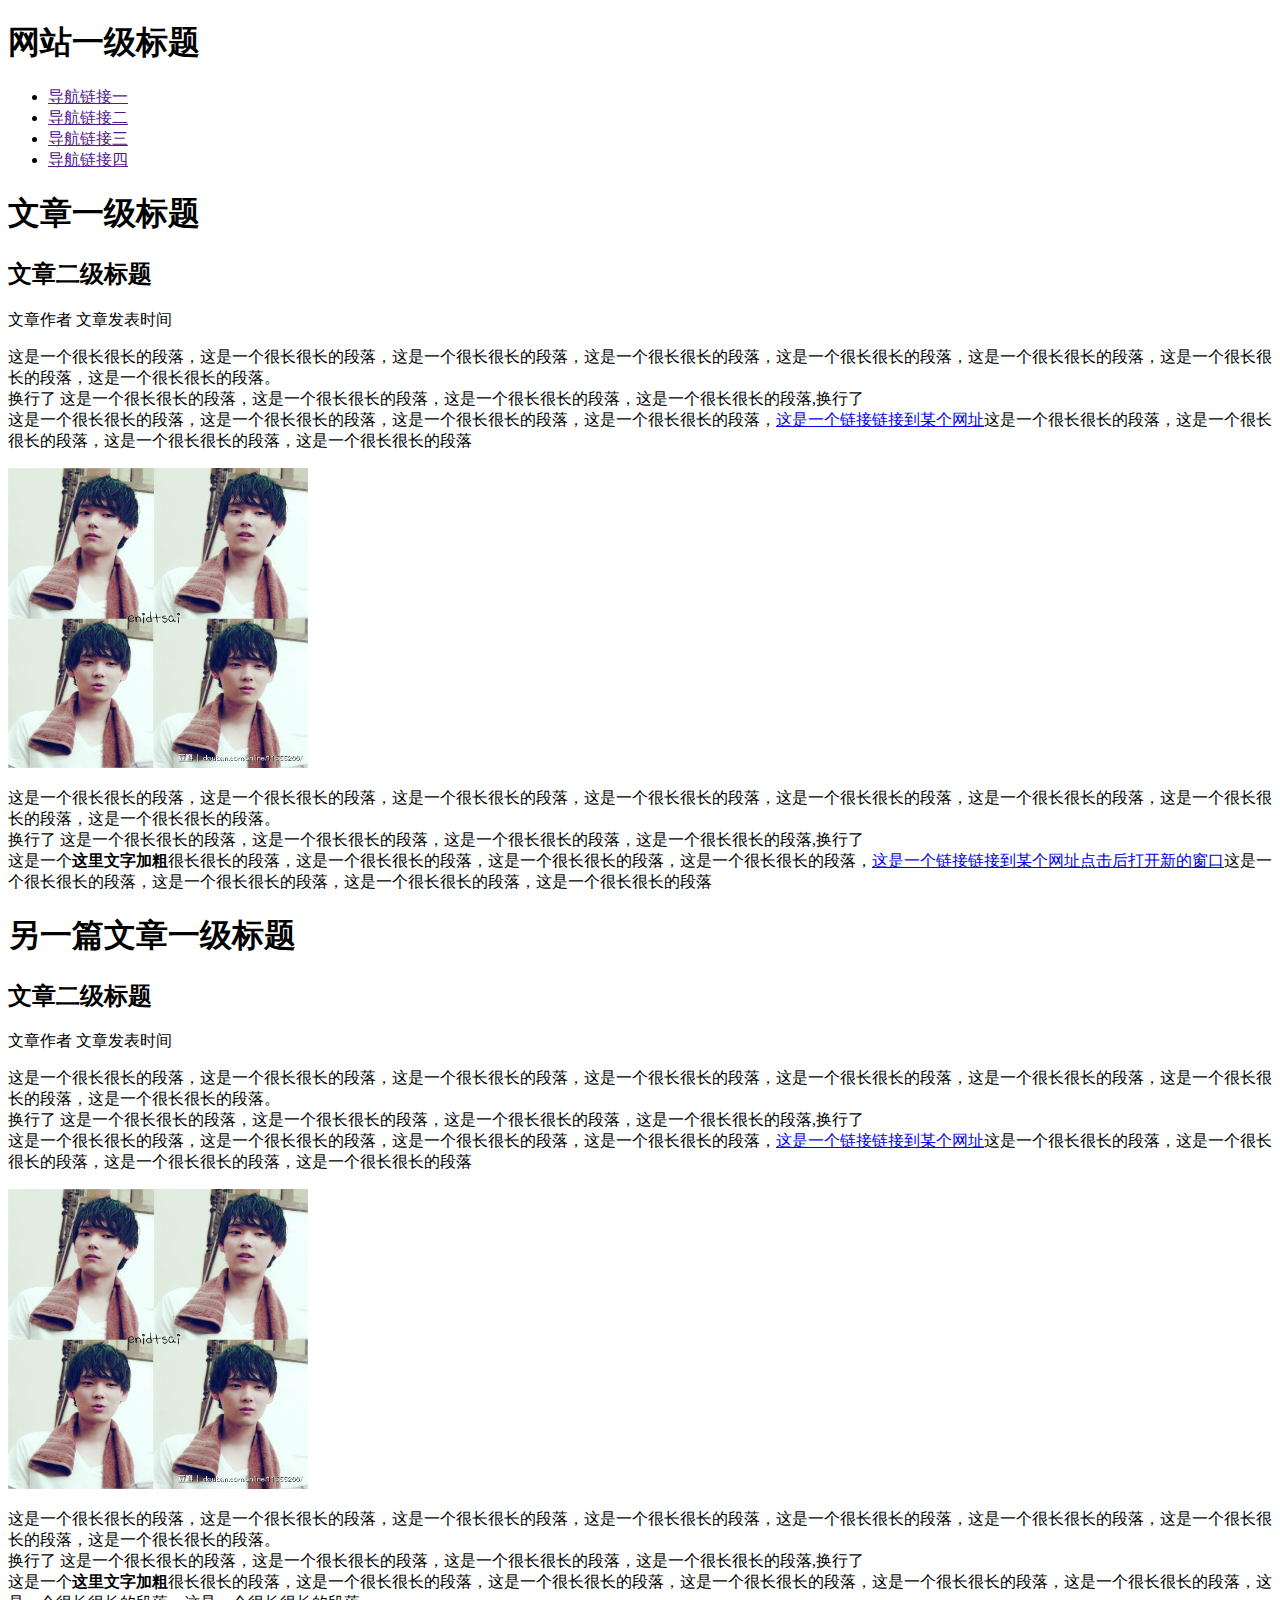
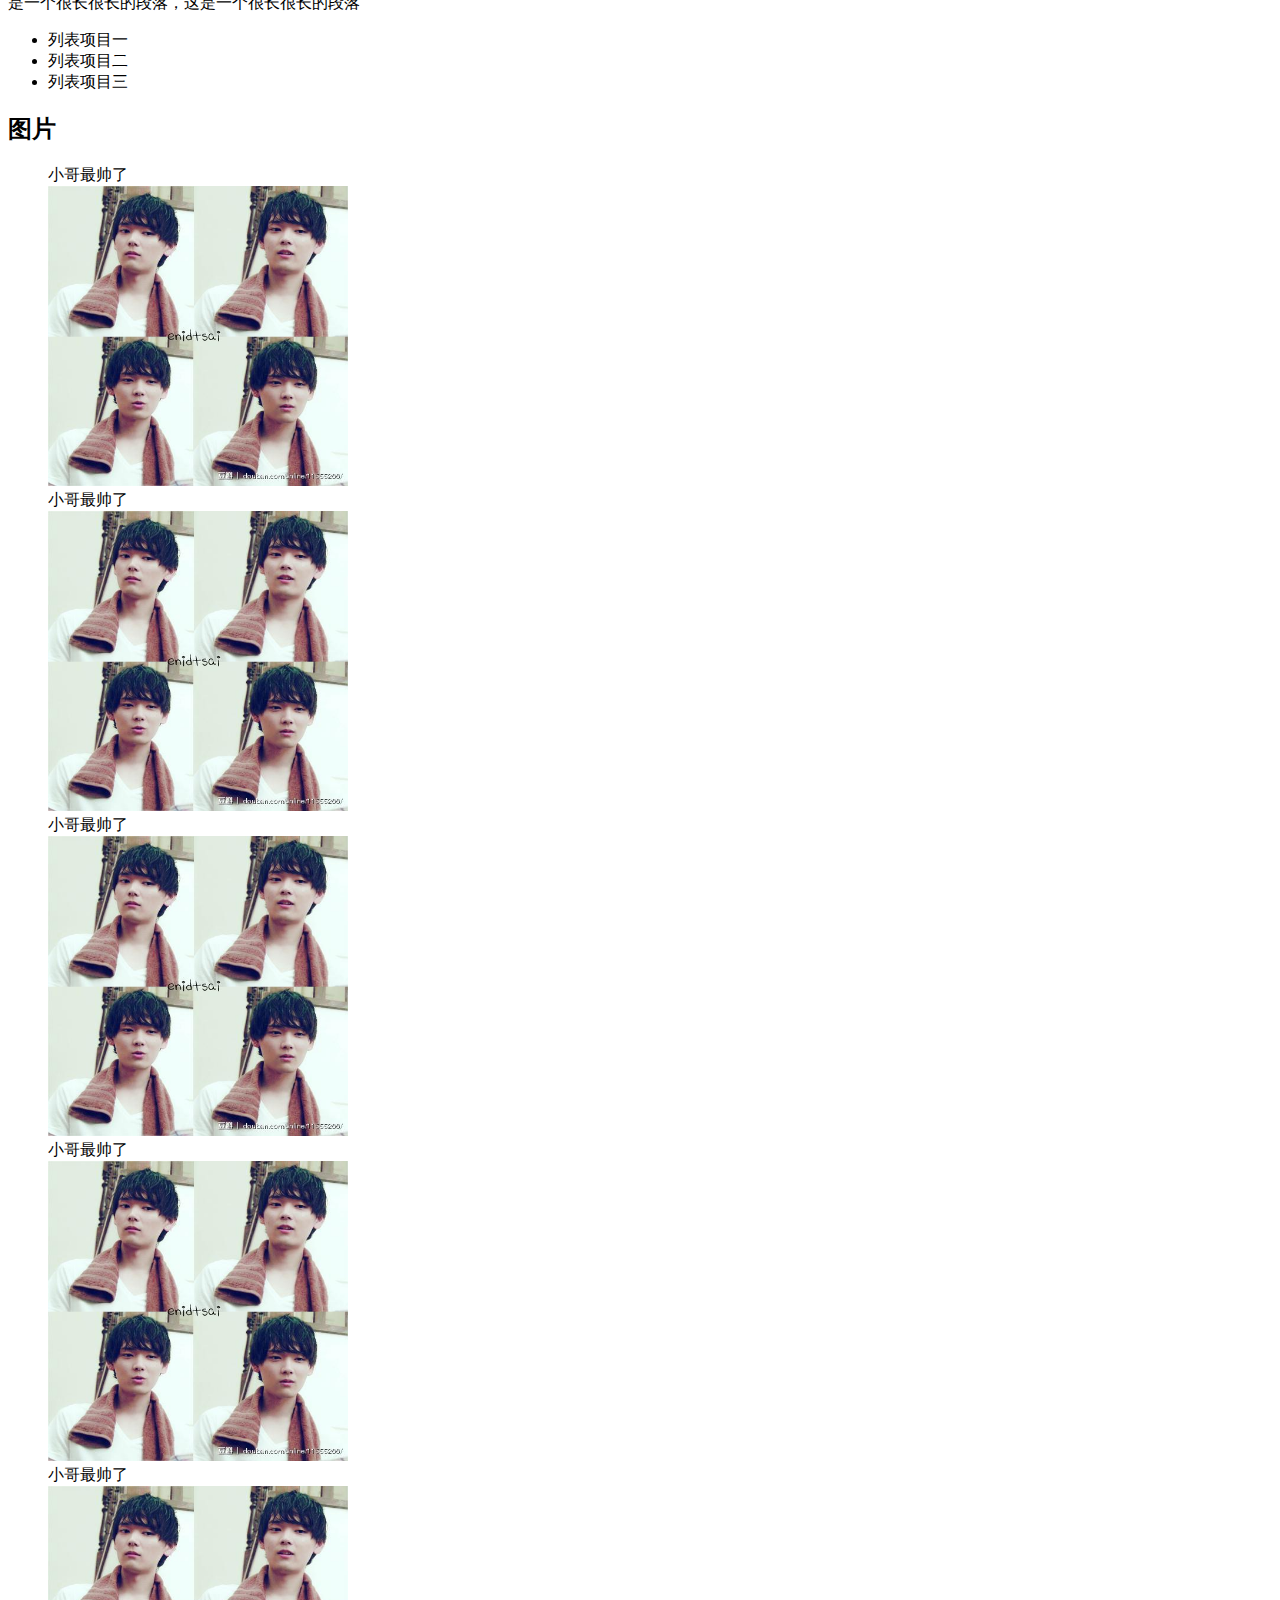
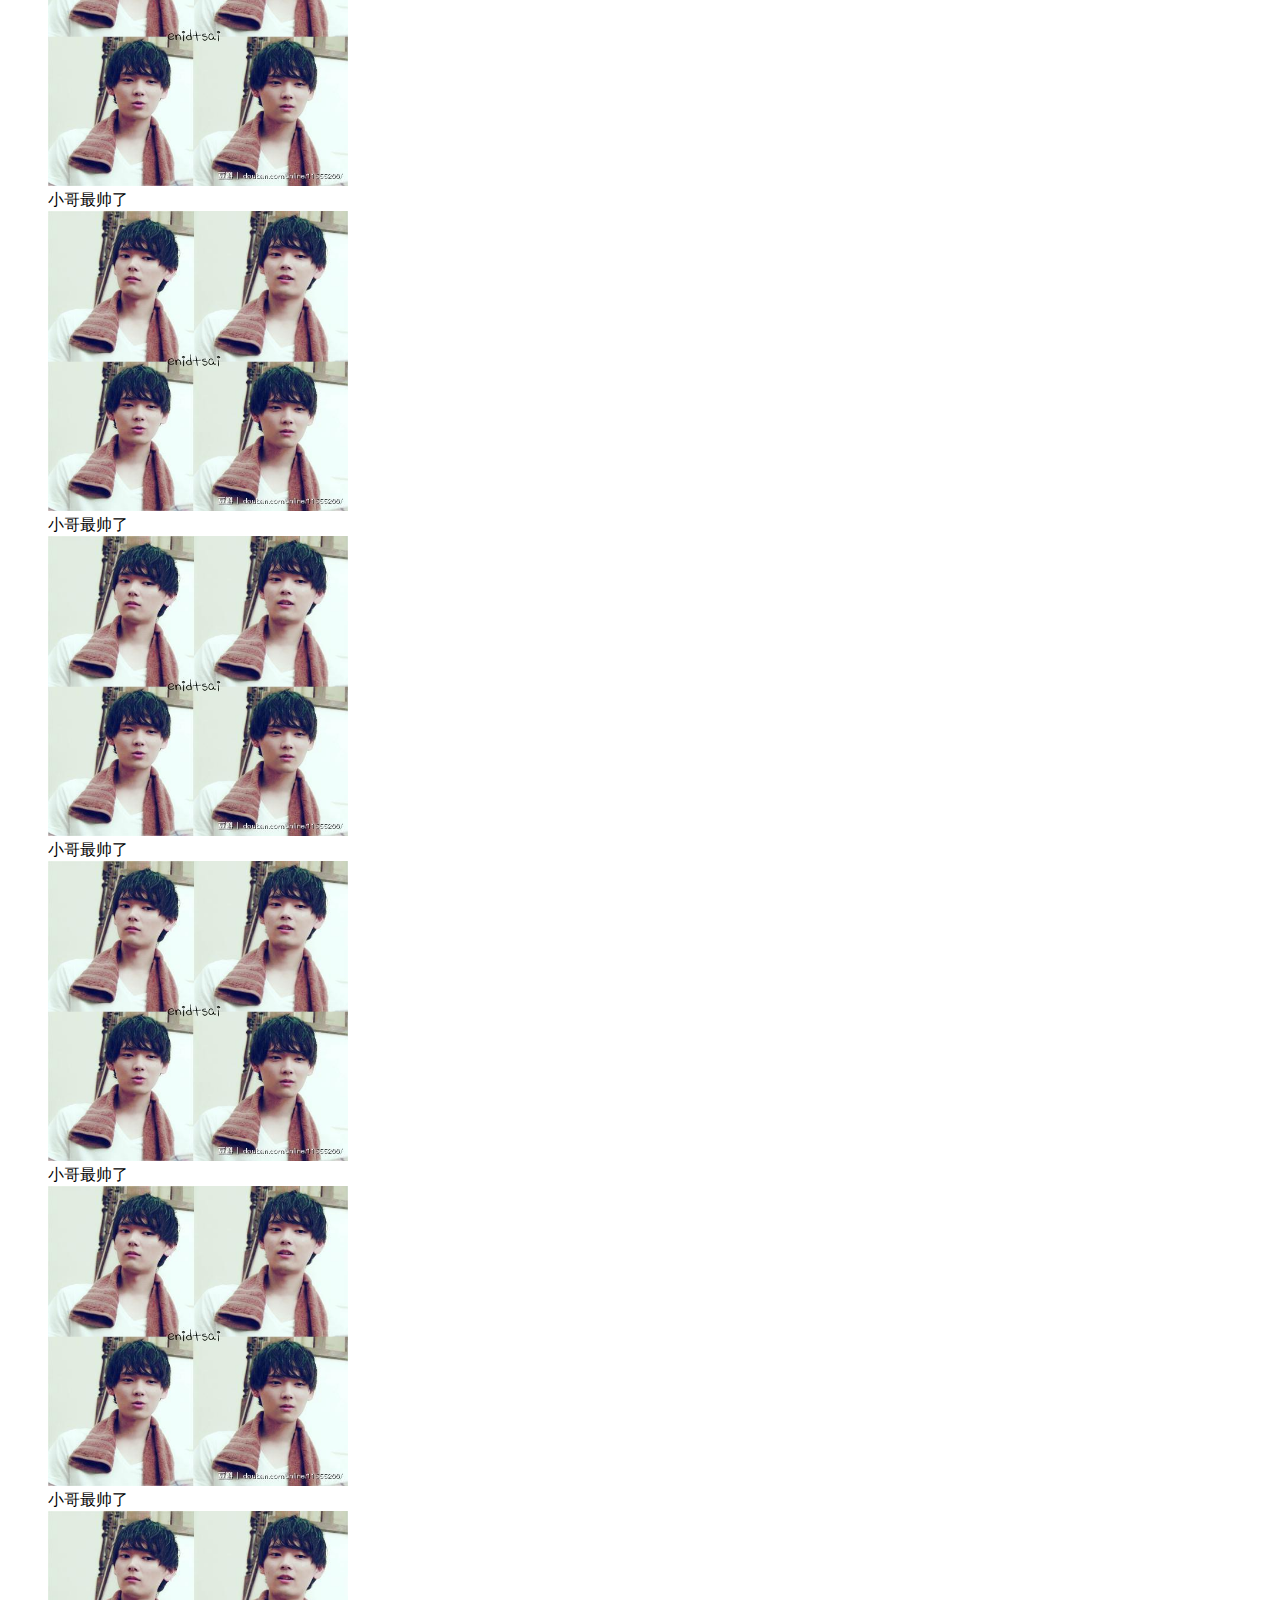
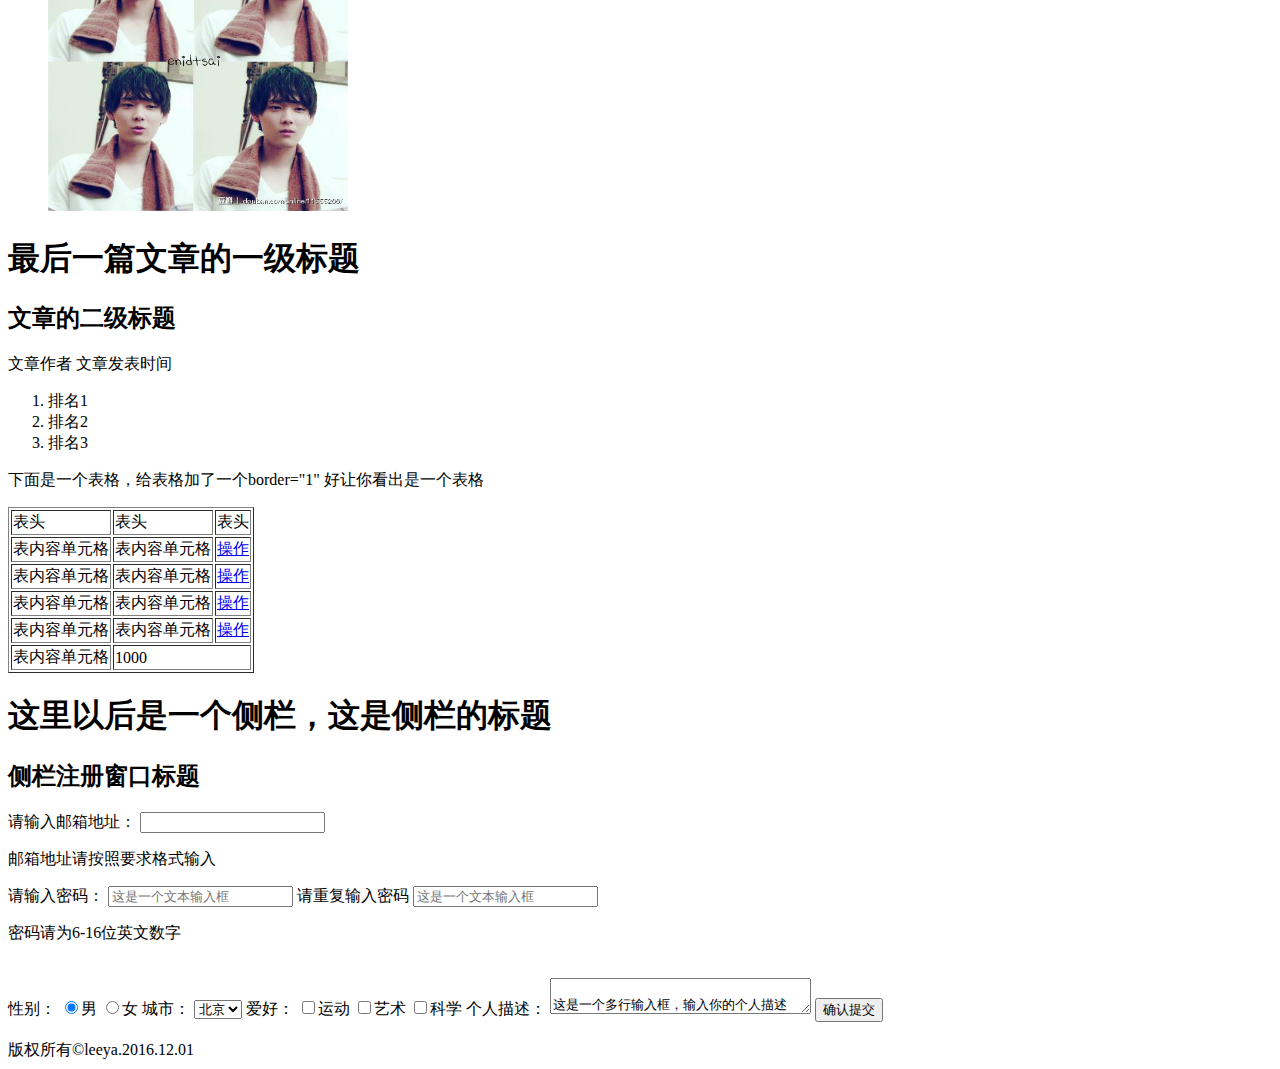
<file: xiaowei/task1/index.html>
<!DOCTYPE html>
<html>
<head>
	<meta charset="utf-8">
	<title>1零基础HTML编码</title>
</head>
<body>
<h1>网站一级标题</h1>
<ul>
	<li><a href="">导航链接一</a></li>
	<li><a href="">导航链接二</a></li>
	<li><a href="">导航链接三</a></li>
	<li><a href="">导航链接四</a></li>
</ul>
<!-- html5 新增的元素 -->
<article>
	<h1>文章一级标题</h1>
	<h2>文章二级标题</h2>
	<p>文章作者 文章发表时间</p>
	<p>这是一个很长很长的段落，这是一个很长很长的段落，这是一个很长很长的段落，这是一个很长很长的段落，这是一个很长很长的段落，这是一个很长很长的段落，这是一个很长很长的段落，这是一个很长很长的段落。<br /> 换行了
	这是一个很长很长的段落，这是一个很长很长的段落，这是一个很长很长的段落，这是一个很长很长的段落,换行了<br />
	这是一个很长很长的段落，这是一个很长很长的段落，这是一个很长很长的段落，这是一个很长很长的段落，<a href="#">这是一个链接链接到某个网址</a>这是一个很长很长的段落，这是一个很长很长的段落，这是一个很长很长的段落，这是一个很长很长的段落</p>
	<img src="img/古川雄辉.jpg" alt="小哥" style="width: 300px;height: 300px;">
	<p>这是一个很长很长的段落，这是一个很长很长的段落，这是一个很长很长的段落，这是一个很长很长的段落，这是一个很长很长的段落，这是一个很长很长的段落，这是一个很长很长的段落，这是一个很长很长的段落。<br /> 换行了
	这是一个很长很长的段落，这是一个很长很长的段落，这是一个很长很长的段落，这是一个很长很长的段落,换行了<br />
	这是一个<strong>这里文字加粗</strong>很长很长的段落，这是一个很长很长的段落，这是一个很长很长的段落，这是一个很长很长的段落，<a href="#" target="_blank">这是一个链接链接到某个网址点击后打开新的窗口</a>这是一个很长很长的段落，这是一个很长很长的段落，这是一个很长很长的段落，这是一个很长很长的段落</p>
</article>
<article>
	<h1>另一篇文章一级标题</h1>
	<h2>文章二级标题</h2>
	<p>文章作者 文章发表时间</p>
	<p>这是一个很长很长的段落，这是一个很长很长的段落，这是一个很长很长的段落，这是一个很长很长的段落，这是一个很长很长的段落，这是一个很长很长的段落，这是一个很长很长的段落，这是一个很长很长的段落。<br /> 换行了
	这是一个很长很长的段落，这是一个很长很长的段落，这是一个很长很长的段落，这是一个很长很长的段落,换行了<br />
	这是一个很长很长的段落，这是一个很长很长的段落，这是一个很长很长的段落，这是一个很长很长的段落，<a href="#">这是一个链接链接到某个网址</a>这是一个很长很长的段落，这是一个很长很长的段落，这是一个很长很长的段落，这是一个很长很长的段落</p>
	<img src="img/古川雄辉.jpg" alt="小哥" style="width: 300px;height: 300px;">
	<p>这是一个很长很长的段落，这是一个很长很长的段落，这是一个很长很长的段落，这是一个很长很长的段落，这是一个很长很长的段落，这是一个很长很长的段落，这是一个很长很长的段落，这是一个很长很长的段落。<br /> 换行了
	这是一个很长很长的段落，这是一个很长很长的段落，这是一个很长很长的段落，这是一个很长很长的段落,换行了<br />
	这是一个<strong>这里文字加粗</strong>很长很长的段落，这是一个很长很长的段落，这是一个很长很长的段落，这是一个很长很长的段落，这是一个很长很长的段落，这是一个很长很长的段落，这是一个很长很长的段落，这是一个很长很长的段落</p>
	<ul>
		<li>列表项目一</li>
		<li>列表项目二</li>
		<li>列表项目三</li>
	</ul>
	<h2>图片</h2>
	<ul style="list-style-type: none;">
		<li>小哥最帅了<br /><img src="img/古川雄辉.jpg" alt="小哥" style="width: 300px;height: 300px"></li>
		<li>小哥最帅了<br /><img src="img/古川雄辉.jpg" alt="小哥" style="width: 300px;height: 300px"></li>
		<li>小哥最帅了<br /><img src="img/古川雄辉.jpg" alt="小哥" style="width: 300px;height: 300px"></li>
		<li>小哥最帅了<br /><img src="img/古川雄辉.jpg" alt="小哥" style="width: 300px;height: 300px"></li>
		<li>小哥最帅了<br /><img src="img/古川雄辉.jpg" alt="小哥" style="width: 300px;height: 300px"></li>
		<li>小哥最帅了<br /><img src="img/古川雄辉.jpg" alt="小哥" style="width: 300px;height: 300px"></li>
		<li>小哥最帅了<br /><img src="img/古川雄辉.jpg" alt="小哥" style="width: 300px;height: 300px"></li>
		<li>小哥最帅了<br /><img src="img/古川雄辉.jpg" alt="小哥" style="width: 300px;height: 300px"></li>
		<li>小哥最帅了<br /><img src="img/古川雄辉.jpg" alt="小哥" style="width: 300px;height: 300px"></li>
		<li>小哥最帅了<br /><img src="img/古川雄辉.jpg" alt="小哥" style="width: 300px;height: 300px"></li>
	</ul>
	</articl>
	<article>
		<h1>最后一篇文章的一级标题</h1>
		<h2>文章的二级标题</h2>
		<p>文章作者 文章发表时间</p>
		<ol>
			<li>排名1</li>
			<li>排名2</li>
			<li>排名3</li>
		</ol>
		<p>下面是一个表格，给表格加了一个border="1" 好让你看出是一个表格</p>
		<table border="1">
			<tr>
				<td>表头</td>
				<td>表头</td>
				<td>表头</td>
			</tr>
			<tr>
				<td>表内容单元格</td>
				<td>表内容单元格</td>
				<td><a href="#">操作</a></td>
			</tr>
			<tr>
				<td>表内容单元格</td>
				<td>表内容单元格</td>
				<td><a href="#">操作</a></td>
			</tr>
			<tr>
				<td>表内容单元格</td>
				<td>表内容单元格</td>
				<td><a href="#">操作</a></td>
			</tr>
			<tr>
				<td>表内容单元格</td>
				<td>表内容单元格</td>
				<td><a href="#">操作</a></td>
			</tr>
			<tr>
				<td>表内容单元格</td>
				<td colspan="2">1000</td>
			</tr>
		</table>
		<h1>这里以后是一个侧栏，这是侧栏的标题</h1>
		<h2>侧栏注册窗口标题</h2>
		<form>
			<label for="email">请输入邮箱地址：</label>
			<input type="text" name="emails" id="email" ><br />
			<p>邮箱地址请按照要求格式输入</p>
			<label for="pw1">请输入密码：</label>
			<input type="password" name="pwd1" id="pw1" placeholder="这是一个文本输入框">
			<label for="pw1">请重复输入密码</label>
			<input type="password" name="pwd1" id="pw1" placeholder="这是一个文本输入框"><br />
			<p>密码请为6-16位英文数字</p><br />
			<label>性别：</label>
			<input type="radio" name="sex" checked="checked" value="male">男
			<input type="radio" name="sex" value="female">女
			<label>城市：</label>
			<select>
				<option value="北京">北京</option>
				<option value="上海">上海</option>
				<option value="广州">广州</option>
			</select>
			<label>爱好：</label>
			<input type="checkbox" name="hobby" value="sports">运动
			<input type="checkbox" name="hobby" value="arts">艺术
			<input type="checkbox" name="hobby" value="sciences">科学
			<label>个人描述：</label>
			<textarea name="discribe" cols="30" rows="2">
				这是一个多行输入框，输入你的个人描述
			</textarea>
			<input type="submit" name="subbtn" value="确认提交">
		</form>
	</article>
	<br />
	<footer>版权所有&#169;leeya.2016.12.01</footer>
</body>
</html>
</file>
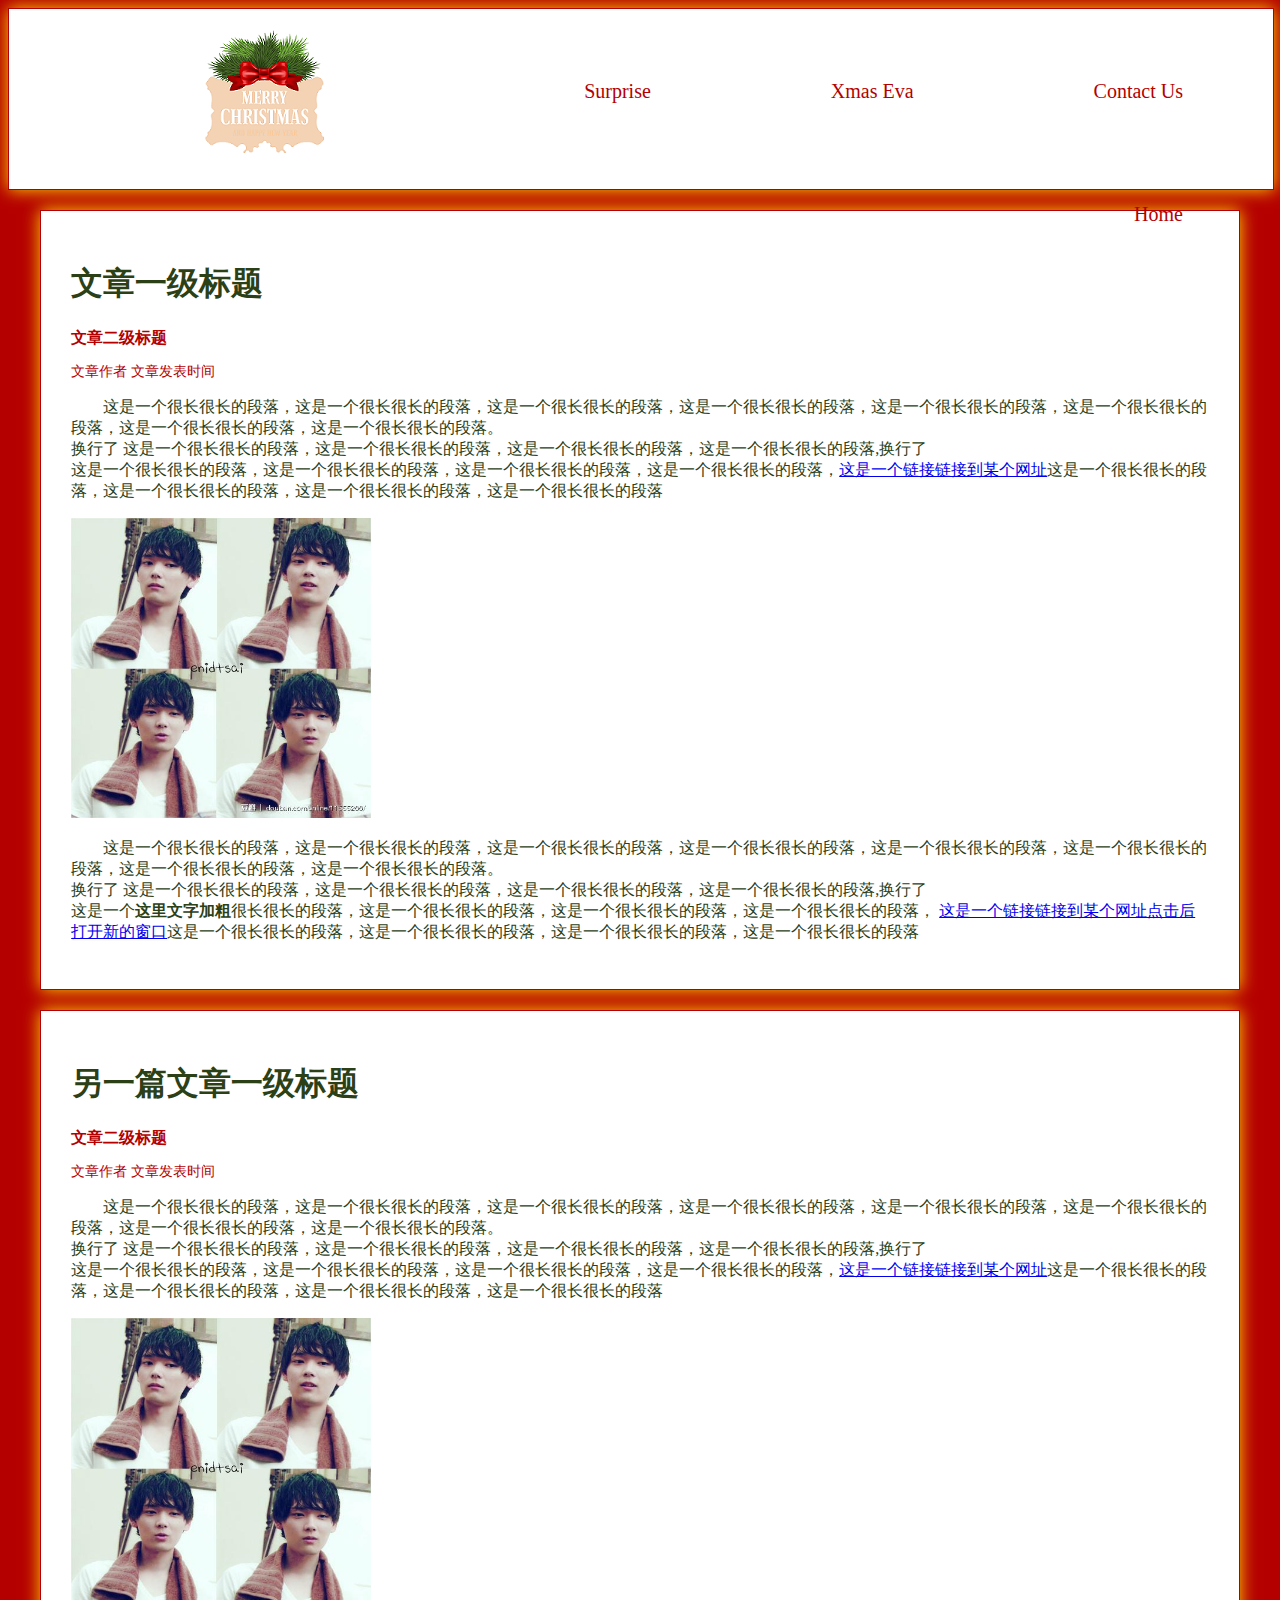
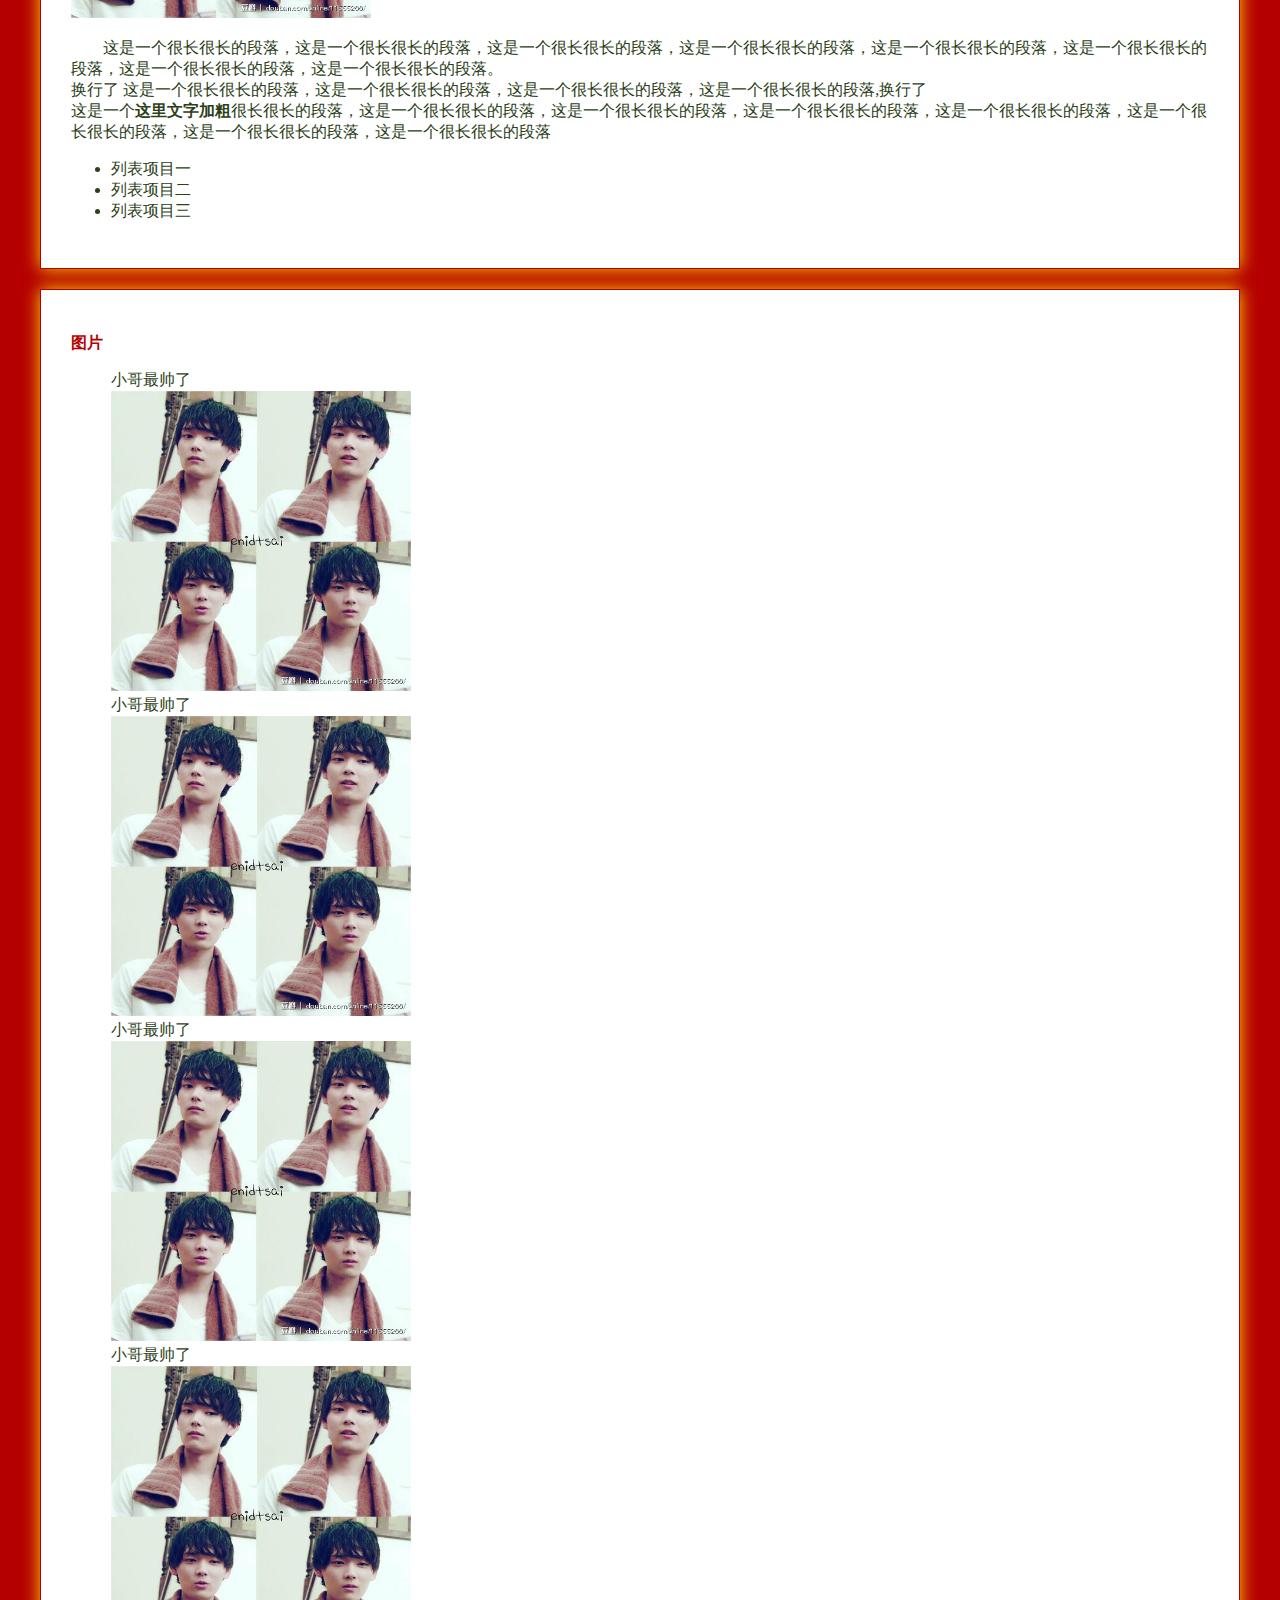
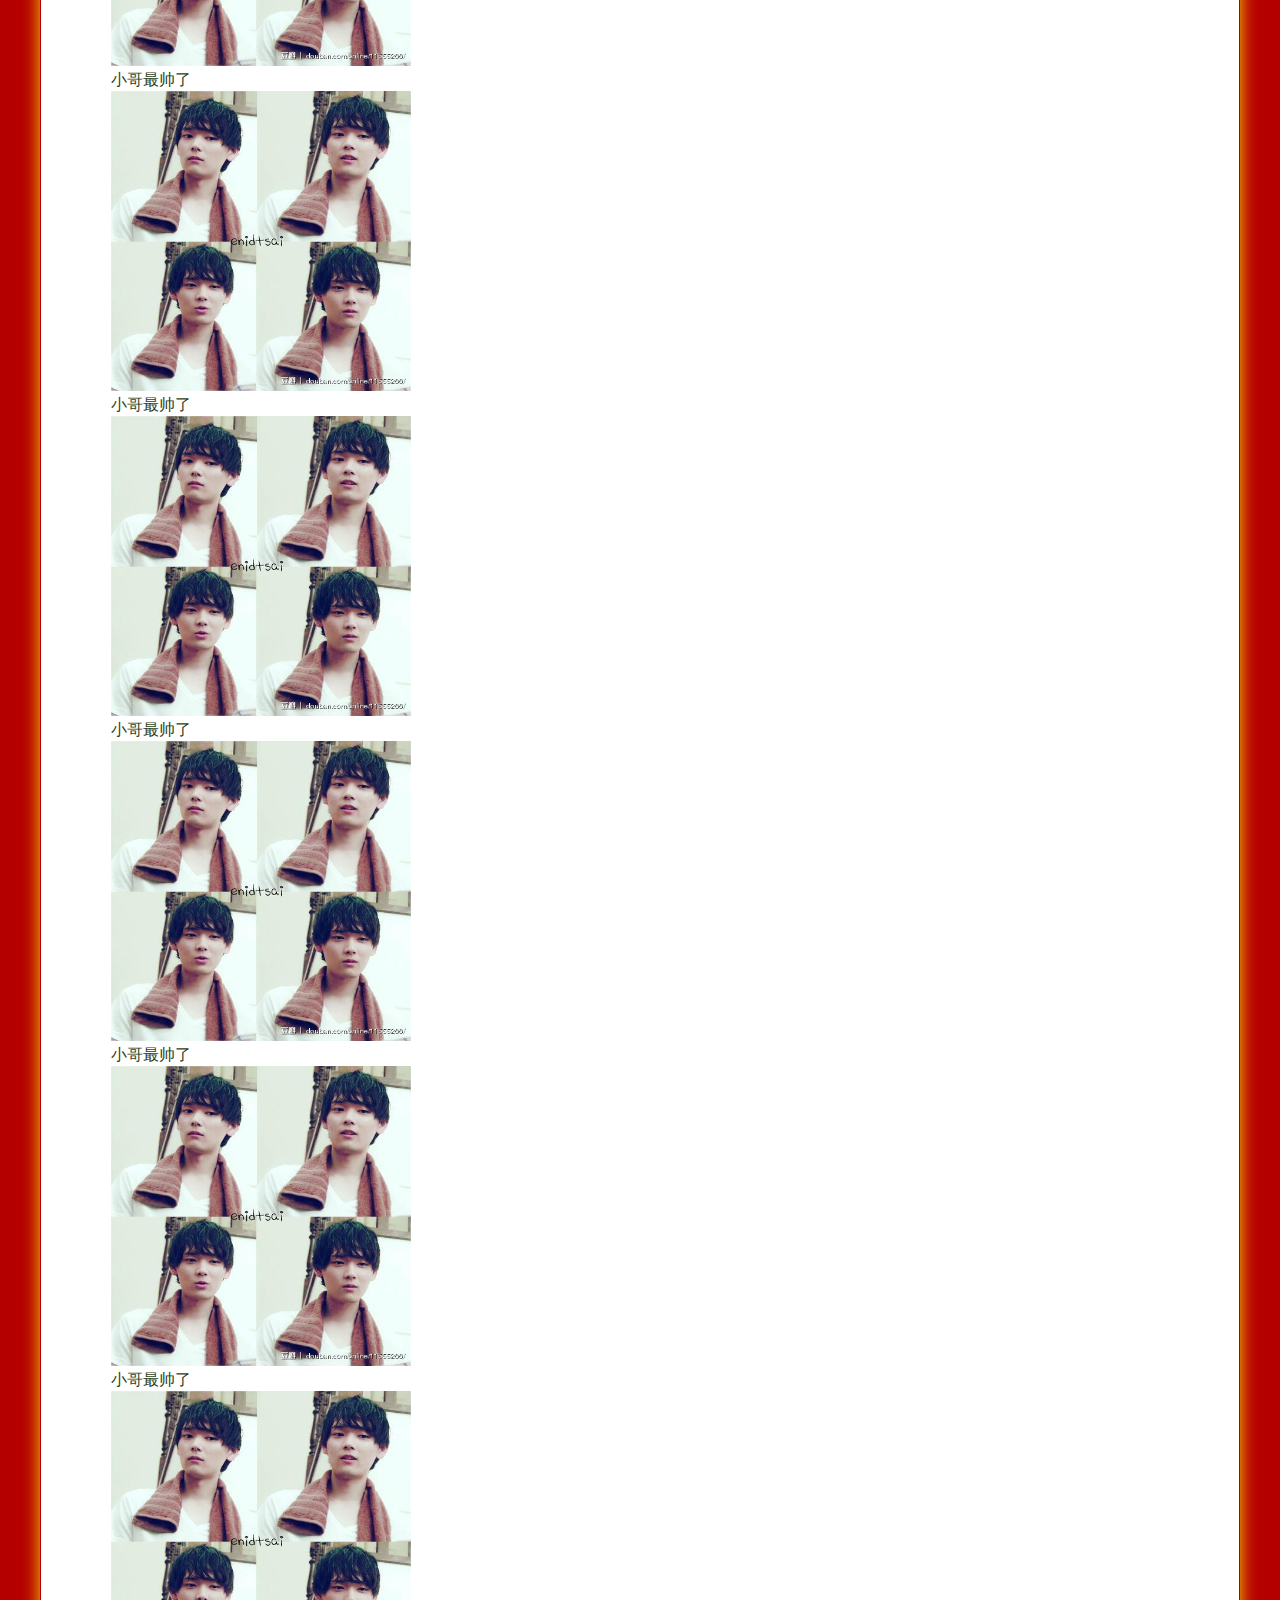
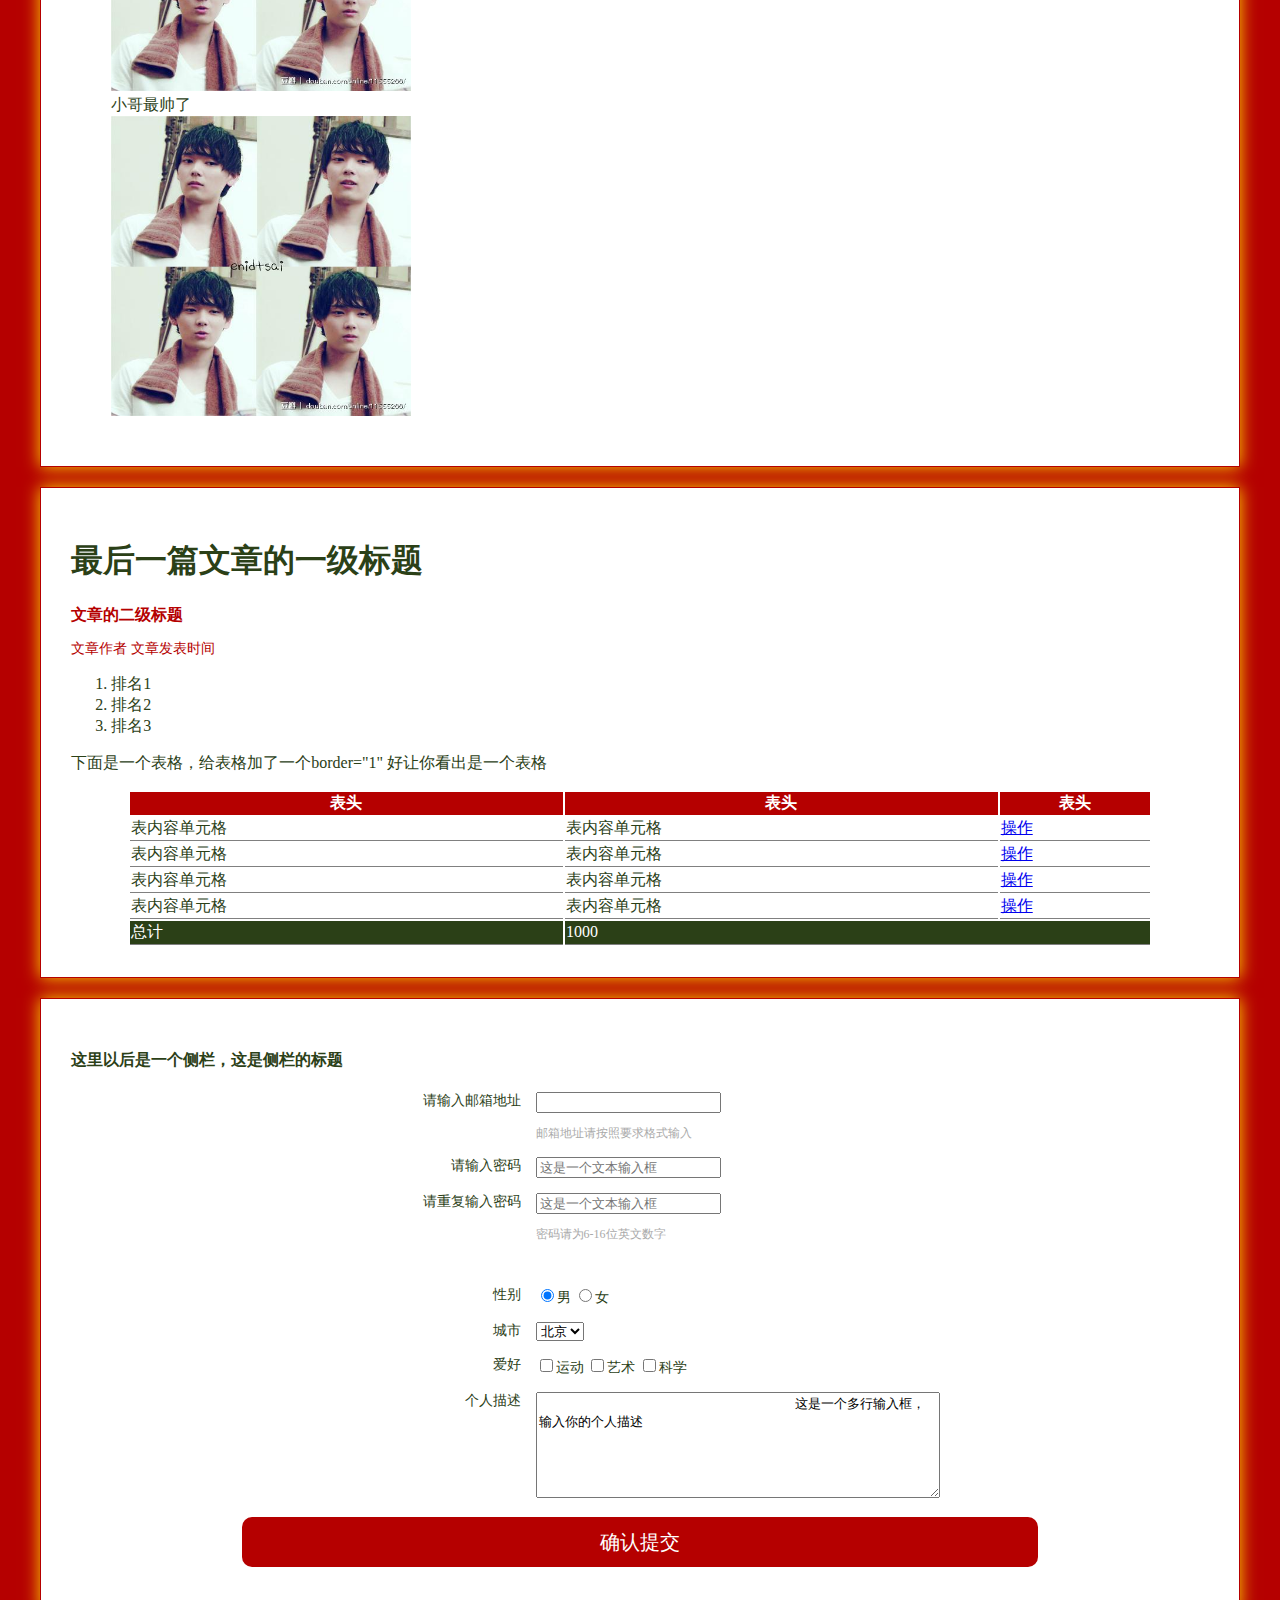
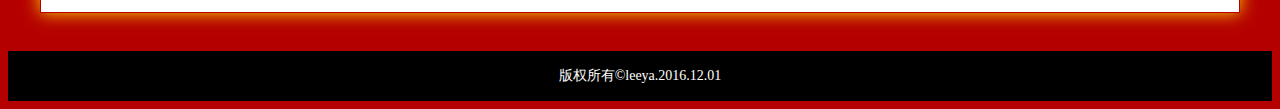
<file: xiaowei/task2/index.html>
<!DOCTYPE html>
<html>
<head>
	<meta charset="utf-8">
	<title>2零基础HTML及CSS编码</title>
	<link rel="stylesheet" type="text/css" href="css/main.css">
	<link href="https://fonts.gdgdocs.org/css?family=Lobster" rel="stylesheet" type="text/css">
</head>
<body>
	<header role="banner">
        <h1><a href="#"><img src="img/bannerimg.png" /></a></h1>
        <nav role="navigation">
            <ul>
                <li><a href="#" target="_blank">Contact Us</a></li>
                <li><a href="#" target="_blank">Xmas Eva</a></li>
                <li><a href="#" target="_blank">Surprise</a></li>
                <li><a href="#" target="_blank">Home</a></li>
            </ul>
        </nav>
    </header>
	<!-- html5 新增的元素 -->
	<article>
		<h1>文章一级标题</h1>
		<h2>文章二级标题</h2>
		<p class="author">文章作者 文章发表时间</p>
		<p class="content">这是一个很长很长的段落，这是一个很长很长的段落，这是一个很长很长的段落，这是一个很长很长的段落，这是一个很长很长的段落，这是一个很长很长的段落，这是一个很长很长的段落，这是一个很长很长的段落。<br /> 换行了
	这是一个很长很长的段落，这是一个很长很长的段落，这是一个很长很长的段落，这是一个很长很长的段落,换行了<br />
	这是一个很长很长的段落，这是一个很长很长的段落，这是一个很长很长的段落，这是一个很长很长的段落，<a href="#">这是一个链接链接到某个网址</a>这是一个很长很长的段落，这是一个很长很长的段落，这是一个很长很长的段落，这是一个很长很长的段落	</p>
		<img src="img/古川雄辉.jpg" alt="小哥" style="width: 300px;height: 300px;">
		<p class="content">这是一个很长很长的段落，这是一个很长很长的段落，这是一个很长很长的段落，这是一个很长很长的段落，这是一个很长很长的段落，这是一个很长很长的段落，这是一个很长很长的段落，这是一个很长很长的段落。<br /> 换行了
	这是一个很长很长的段落，这是一个很长很长的段落，这是一个很长很长的段落，这是一个很长很长的段落,换行了<br />
	这是一个<strong>这里文字加粗</strong>很长很长的段落，这是一个很长很长的段落，这是一个很长很长的段落，这是一个很长很长的段落，	<a href="#" target="_blank">这是一个链接链接到某个网址点击后打开新的窗口</a>这是一个很长很长的段落，这是一个很长很长的段落，这是一个很长很长的段落，这是一个很长很长的段落</p>
	</article>
	<article>
	<h1>另一篇文章一级标题</h1>
	<h2>文章二级标题</h2>
	<p class="author">文章作者 文章发表时间</p>
	<p class="content">这是一个很长很长的段落，这是一个很长很长的段落，这是一个很长很长的段落，这是一个很长很长的段落，这是一个很长很长的段落，这是一个很长很长的段落，这是一个很长很长的段落，这是一个很长很长的段落。<br /> 换行了
	这是一个很长很长的段落，这是一个很长很长的段落，这是一个很长很长的段落，这是一个很长很长的段落,换行了<br />
	这是一个很长很长的段落，这是一个很长很长的段落，这是一个很长很长的段落，这是一个很长很长的段落，<a href="#">这是一个链接链接到某个网址</a>这是一个很长很长的段落，这是一个很长很长的段落，这是一个很长很长的段落，这是一个很长很长的段落</p>
	<img src="img/古川雄辉.jpg" alt="小哥" style="width: 300px;height: 300px;">
	<p class="content">这是一个很长很长的段落，这是一个很长很长的段落，这是一个很长很长的段落，这是一个很长很长的段落，这是一个很长很长的段落，这是一个很长很长的段落，这是一个很长很长的段落，这是一个很长很长的段落。<br /> 换行了
	这是一个很长很长的段落，这是一个很长很长的段落，这是一个很长很长的段落，这是一个很长很长的段落,换行了<br />
	这是一个<strong>这里文字加粗</strong>很长很长的段落，这是一个很长很长的段落，这是一个很长很长的段落，这是一个很长很长的段落，这是一个很长很长的段落，这是一个很长很长的段落，这是一个很长很长的段落，这是一个很长很长的段落</p>
	<ul>
		<li>列表项目一</li>
		<li>列表项目二</li>
		<li>列表项目三</li>
	</ul>
	</article>

	<article>
	<h2>图片</h2>
	<ul style="list-style-type: none;">
		<li>小哥最帅了<br /><img src="img/古川雄辉.jpg" alt="小哥" style="width: 300px;height: 300px"></li>
		<li>小哥最帅了<br /><img src="img/古川雄辉.jpg" alt="小哥" style="width: 300px;height: 300px"></li>
		<li>小哥最帅了<br /><img src="img/古川雄辉.jpg" alt="小哥" style="width: 300px;height: 300px"></li>
		<li>小哥最帅了<br /><img src="img/古川雄辉.jpg" alt="小哥" style="width: 300px;height: 300px"></li>
		<li>小哥最帅了<br /><img src="img/古川雄辉.jpg" alt="小哥" style="width: 300px;height: 300px"></li>
		<li>小哥最帅了<br /><img src="img/古川雄辉.jpg" alt="小哥" style="width: 300px;height: 300px"></li>
		<li>小哥最帅了<br /><img src="img/古川雄辉.jpg" alt="小哥" style="width: 300px;height: 300px"></li>
		<li>小哥最帅了<br /><img src="img/古川雄辉.jpg" alt="小哥" style="width: 300px;height: 300px"></li>
		<li>小哥最帅了<br /><img src="img/古川雄辉.jpg" alt="小哥" style="width: 300px;height: 300px"></li>
		<li>小哥最帅了<br /><img src="img/古川雄辉.jpg" alt="小哥" style="width: 300px;height: 300px"></li>
	</ul>
	</article>

	<article>
		<h1>最后一篇文章的一级标题</h1>
		<h2>文章的二级标题</h2>
		<p class="author">文章作者 文章发表时间</p>
		<ol>
			<li>排名1</li>
			<li>排名2</li>
			<li>排名3</li>
		</ol>
		<p>下面是一个表格，给表格加了一个border="1" 好让你看出是一个表格</p>
		<table  class="tab">
			<tr>
				<th>表头</th>
				<th>表头</th>
				<th>表头</th>
			</tr>
			<tr>
				<td>表内容单元格</td>
				<td>表内容单元格</td>
				<td><a href="#">操作</a></td>
			</tr>
			<tr>
				<td>表内容单元格</td>
				<td>表内容单元格</td>
				<td><a href="#">操作</a></td>
			</tr>
			<tr>
				<td>表内容单元格</td>
				<td>表内容单元格</td>
				<td><a href="#">操作</a></td>
			</tr>
			<tr>
				<td>表内容单元格</td>
				<td>表内容单元格</td>
				<td><a href="#">操作</a></td>
			</tr>
			<tr id="total">
				<td>总计</td>
				<td colspan="2">1000</td>
			</tr>
		</table>	
		</article>

		<aside>
		<h4>这里以后是一个侧栏，这是侧栏的标题</h4>
		<!-- <h2>侧栏注册窗口标题</h2> -->
		<form>
			<div>
				<label for="email" class="tag">请输入邮箱地址</label>

				<input type="text" name="emails" id="email" ><br />
				<p>邮箱地址请按照要求格式输入</p>	
			</div>
			<div style="margin-bottom: 10px">
				<label for="pw1" class="tag">请输入密码</label>

				<input type="password" name="pwd1" id="pw1" placeholder="这是一个文本输入框">
			</div>
			<div>
				<label for="pw1" class="tag">请重复输入密码</label>

				<input type="password" name="pwd1" id="pw1" placeholder="这是一个文本输入框"><br />
				<p>密码请为6-16位英文数字</p><br />	
			</div>
			<div>
				<label class="tag">性别</label>
				<input type="radio" name="sex" checked="checked" value="male">男
				<input type="radio" name="sex" value="female">女
			</div>
			<div>
				<label class="tag">城市</label>
				<select>
					<option value="北京">北京</option>
					<option value="上海">上海</option>
					<option value="广州">广州</option>
				</select>
			</div>
			<div>
				<label class="tag">爱好</label>
				<input type="checkbox" name="hobby" value="sports">运动
				<input type="checkbox" name="hobby" value="arts">艺术
				<input type="checkbox" name="hobby" value="sciences">科学
			</div>
			<div>
				<label class="tag">个人描述</label>
				<textarea name="discribe" cols="30" rows="2">
				这是一个多行输入框，输入你的个人描述
				</textarea>
			</div>
			<div>
			<input id="btn" type="submit" name="subbtn" value="确认提交">	
			</div>
		</form>
	</aside>
	<br />
	<footer>版权所有©leeya.2016.12.01</footer>
</body>
</html>
</file>
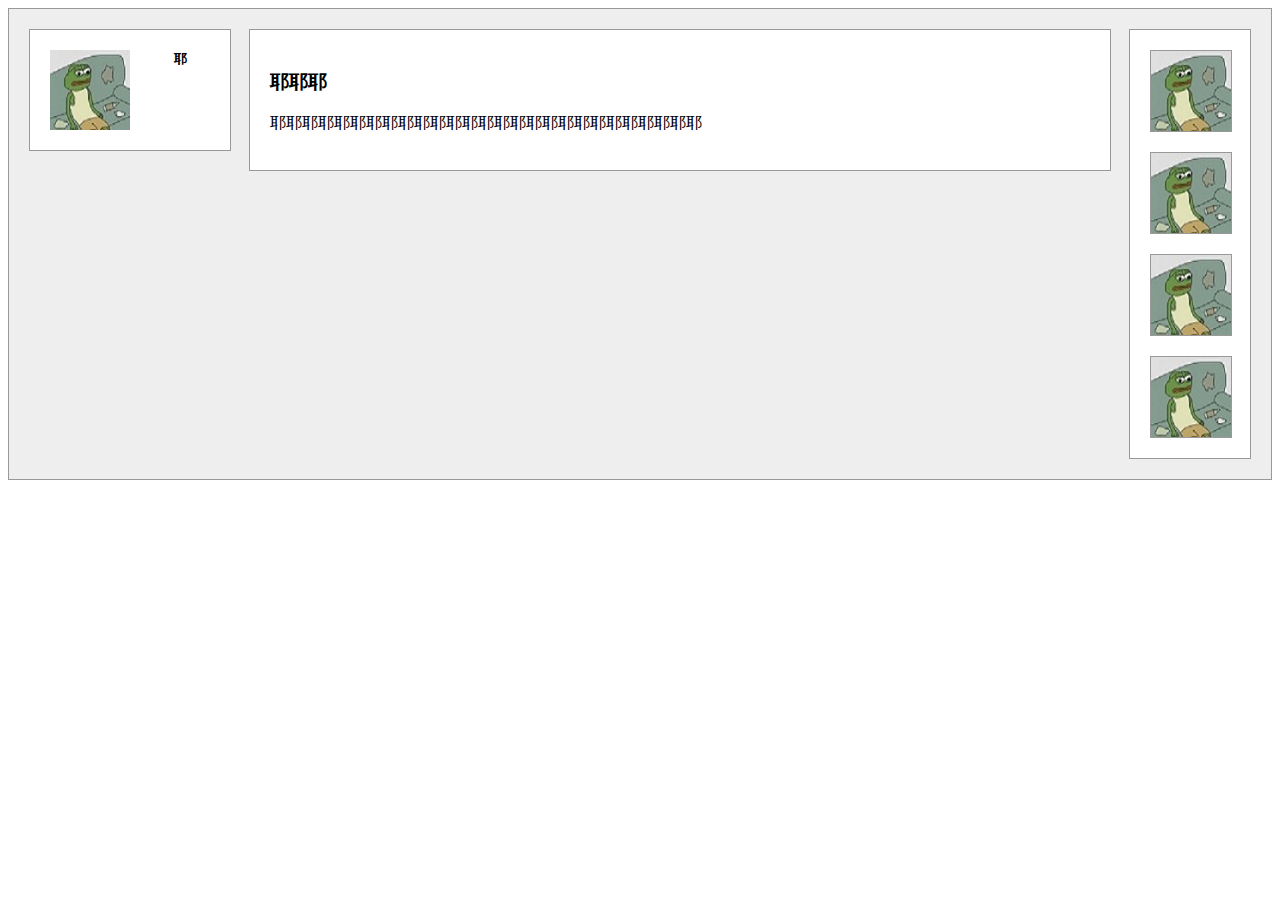
<file: xiaowei/task3/index.html>
<!DOCTYPE html>
<html>
<head>
	<meta charset="utf-8">
	<title>3 三栏式布局</title>
	<link rel="stylesheet" type="text/css" href="css/main.css" >
</head>
<body>
<div class="main">
	<div class="left">
			<img class="logoImg" src="img/logo.jpg" height="80px" width="80px">
		<div class="name">
			耶
		</div>
	</div>
	<div class="right">
		<img class="personallogo" src="img/logo.jpg" height="80px" width="80px">
		<img class="personallogo" src="img/logo.jpg" height="80px" width="80px">
		<img class="personallogo" src="img/logo.jpg" height="80px" width="80px">
		<img class="personallogo" src="img/logo.jpg" height="80px" width="80px">
	</div>
	<div class="mid">
		<h3>耶耶耶</h3>
		<p>耶耶耶耶耶耶耶耶耶耶耶耶耶耶耶耶耶耶耶耶耶耶耶耶耶耶耶</p>
	</div>	
</div>
</body>
</html>
</file>
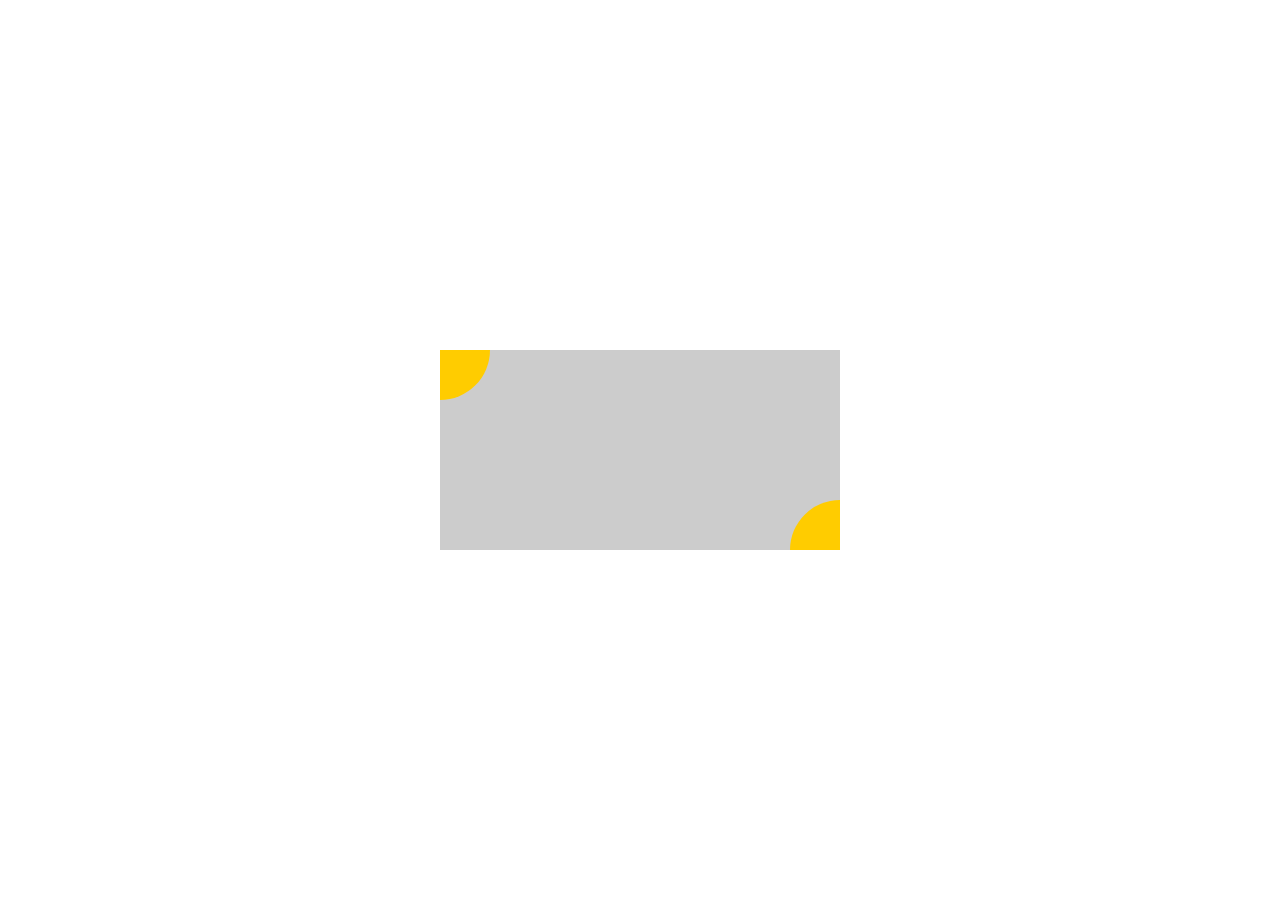
<file: xiaowei/task4/index.html>
<!DOCTYPE html>
<html>
<head>
	<meta charset="utf-8">
	<title>4定位和居中问题 ife作业</title>
	<style type="text/css">
		*{
			margin: 0;
			padding: 0;
		}
		.content{
			width: 400px;
			height: 200px;
			position: absolute;
			background-color: #ccc;
			top: 50%;
			left: 50%;
			margin-top: -100px;
			margin-left: -200px;

		}
		.sector1{
			width: 50px;
			height: 50px;
			position: absolute;
			left: 0;
			top: 0;
			border-radius: 0 0 50px 0;
			background-color: #fc0;
		}
		.sector2{
			width: 50px;
			height: 50px;
			position: absolute;
			left: 350px;/*right: 0;*/
			top: 150px;/*bottom: 0;*/
			border-radius: 50px 0 0 0;
			background-color: #fc0;
		}
	</style>
</head>
<body>
	<div class="content">
		<div class="sector1"></div>
		<div class="sector2"></div>
	</div>	
</body>
</html>
</file>
<file: xiaowei/task2/css/main.css>
body{
	background-color: rgb(181,0,0);
}
header{
	background-color: #FFFFFF;
	height: 180px;
	width: 100%;
	margin-top: 0px;
	border: 1px solid rgb(181,0,0);
	box-shadow: 0 0 1em gold;
}
header a img{
	float: left;
	margin-left: 180px;
}
header nav ul li{
	list-style-type: none;
	float: right;
	padding: 50px 90px;
	font-size: 20px;
}
header nav ul li a{
	text-decoration: none;
	color: rgb(181,0,0);
	font-family: Lobster;
}
article , aside{
	width: 90%;
	margin: 20px auto;
	border: 1px solid rgb(181,0,0);
	background-color: #ffffff;
	box-shadow: 0 0 1em gold;
	color: rgb(43,64,23);
	padding: 30px;
}
article h2{
	color: rgb(181,0,0);
	font-size: 16px;
}
article .author{
	color: rgb(181,0,0);
	font-weight: lighter;
	font-size: 14px;
} 
article .content{
	text-indent: 2em;
}
article .tab {
	width: 90%;
	margin: 0 auto;
}
article .tab tr td{
	border-spacing: none;
	border-bottom:1px solid gray;
}
article .tab th{
	background-color: rgb(181,0,0);
	color: #ffffff;
}
article .tab #total{
	background-color: rgb(43,64,23);
	color: #ffffff;
}
aside form{
	width: 70%;
	margin: 10px auto;
}
aside form div{
    font-size: 14px;
    margin:15px 0;
}
aside form div .tag{
    float:left;         
    text-align:right;
    width:35%;
    padding-right:15px;
}
aside form div p{
    margin-left:35%;
    padding-left:15px;
    font-size:12px;
    color: #aaa;
}
aside textarea{
    width:50%;
    height:100px;

}

aside #btn{
	width: 100%;
	height: 50px;
	background-color: rgb(181,0,0);
	color: #ffffff;
	border: none;
	border-radius: 10px;
	font-size: 20px;
}
aside #btn:hover{
	background-color: rgb(43,64,23);
}

footer{
	width:100%;
    height:50px;
    background:black;
    color:white;
    text-align:center;
    line-height:50px;
    font-size:14px;
}
</file>
<file: xiaowei/task3/css/main.css>
.main{
 	margin: 0 auto;
  	padding: 20px;
  	background: #eee;
  	border: 1px solid #999;
  	overflow: auto;
  	min-width: 600px;
}
.left{
	padding: 20px;
	float: left;
  	padding: 20px;
  	width: 160px;
  	background: #fff;
  	border: 1px solid #999;
}
.logoImg{
	float: left;
}
.name{
	width: 180px;
  	font-size: 13px;
  	font-weight: bold;
  	text-align: center;

}
.right{
	width: 120px;
  	float: right;
  	background: #fff;
  	border: 1px solid #999;
}
.personallogo{
	background: #fff;
  	display: block;
  	margin: 20px;
  	border: 1px solid #999;
}
.mid{
	padding: 20px;
  	margin-left: 220px;
  	margin-right: 140px;
  	background: #fff;
  	border: 1px solid #999;
}
</file>
